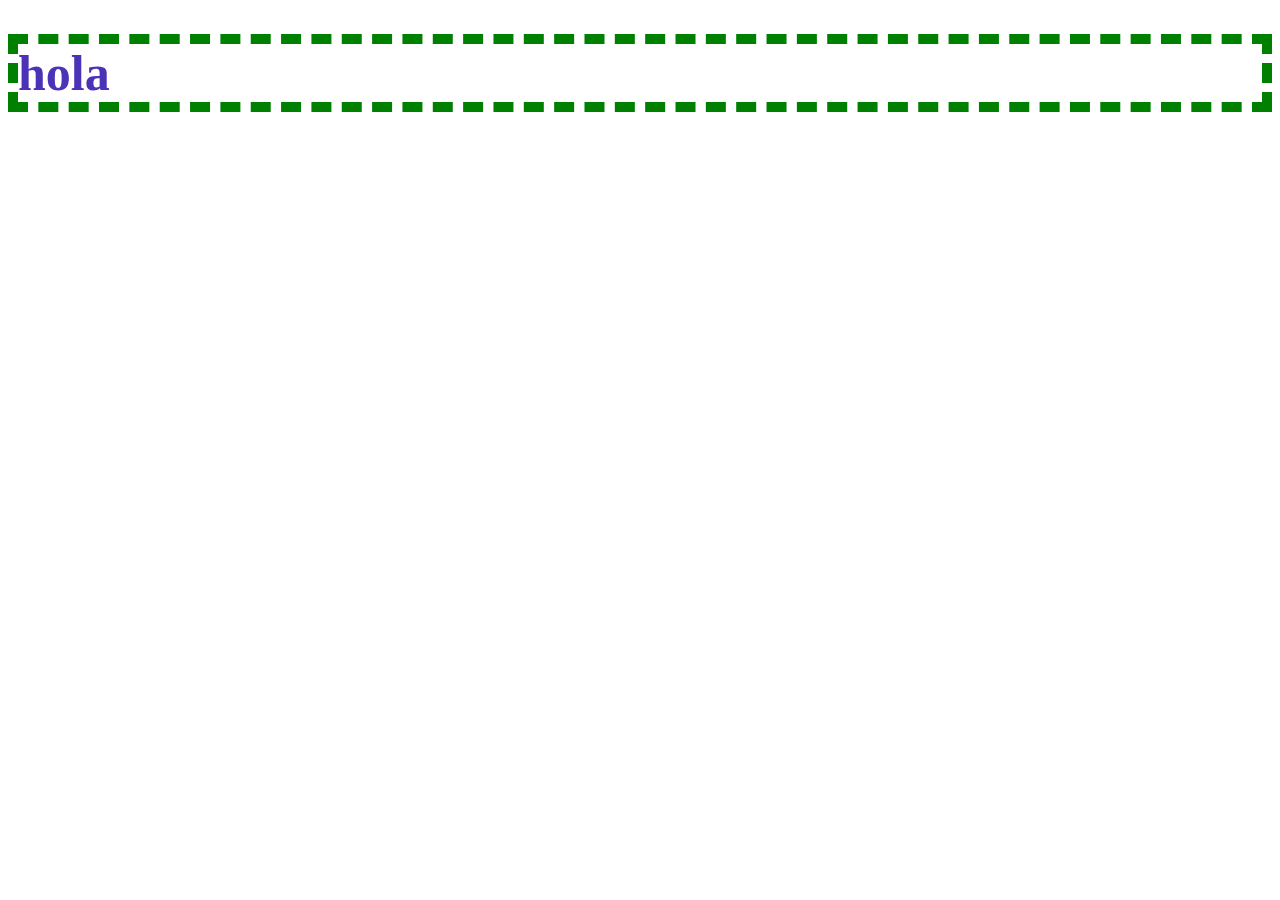
<file: SEXTACLASE/index.html>
<!DOCTYPE html>
<html>
  <head>
    <meta charset="utf-8">
    <link rel="stylesheet" type="text/css" href="STYLES/CSS/styles.css">
    <title></title>
  </head>
  <body>
<h1>hola</h1>
  </body>
</html>
</file>
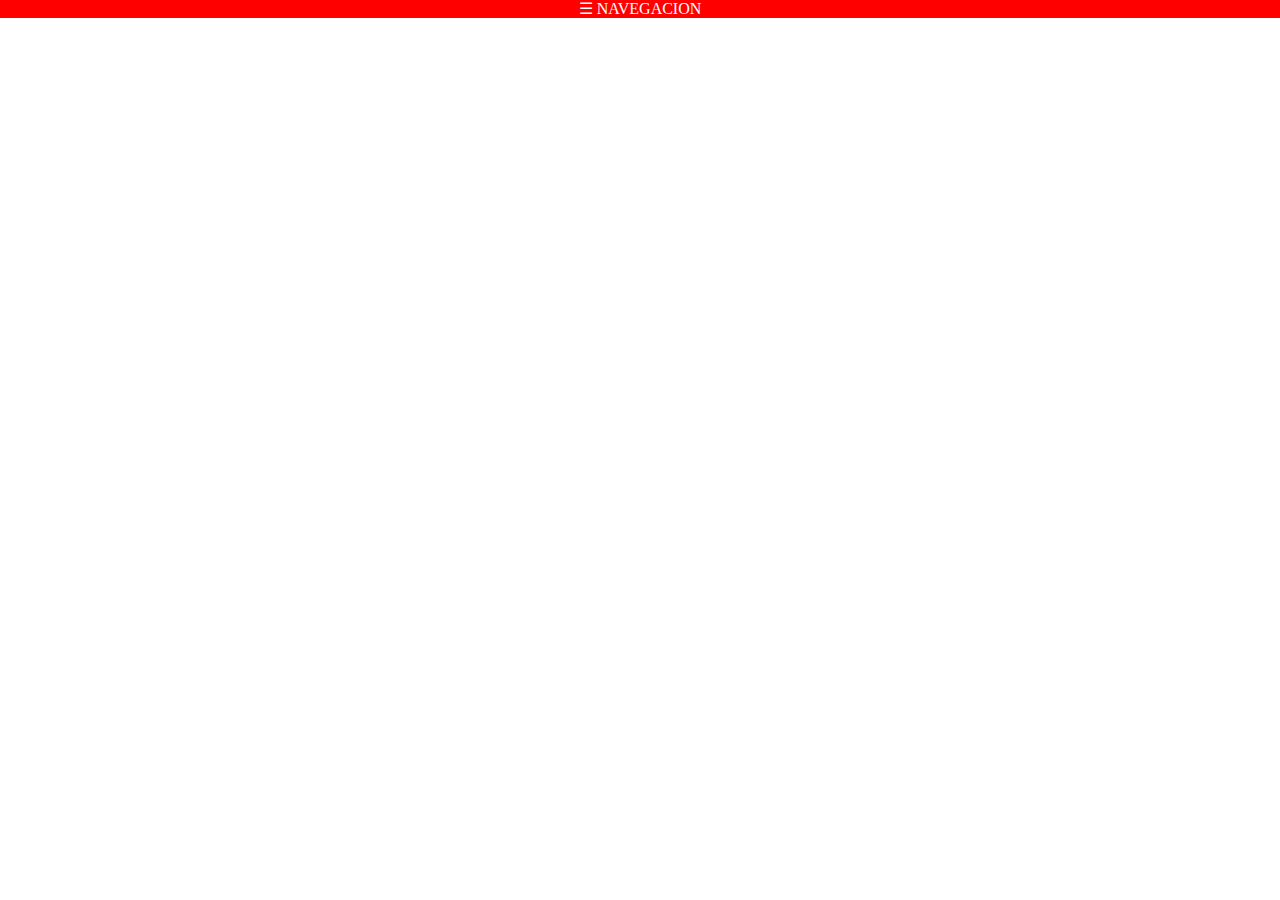
<file: TERCERCLASE/index.html>
<!DOCTYPE html>
<html>
  <head>
    <meta charset="utf-8">
    <title>Cocina para ti</title>
    <meta name="viewport" content="width=device-width, initial-scale=1.0">
    <link rel="stylesheet" href="CSS/normalize.css" />
    <link href="http://code.ionicframework.com/ionicons/2.0.1/css/ionicons.min.css" rel='stylesheet'>
    <link href="style.css" rel='stylesheet'>
    <body >
      <section>
        <div>
          <nav>
            <ul>
              <li>
                <p>☰ NAVEGACION</p>
              </li>
            </ul>
          </nav>
        </div>
      </section>
      <section>
        <div class="bloque1">

        </div>
      </section>
    </body>
  </head>
</html>
</file>
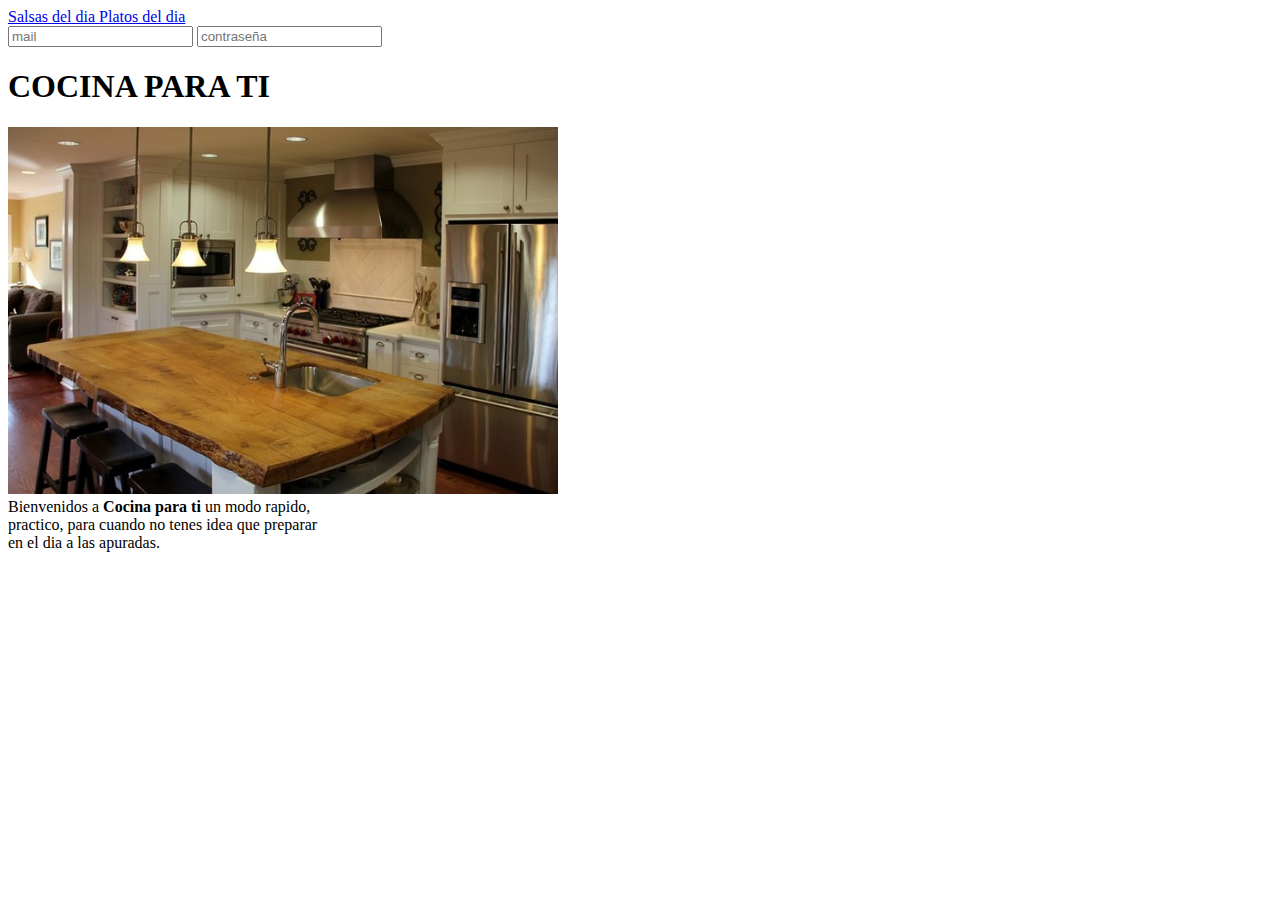
<file: PRIMERACLASE/HTML/index.html>
<!DOCTYPE html>
<html>
  <head>
    <meta charset="utf-8">
    <title>Cocina para ti</title>
    <body >
      <nav>
          <a href="SALSAS/olioli.html">Salsas del dia </a>
          <a href="PLATOS/lomoalapimienta.html">Platos del dia </a>
          <form>
            <input type="text" placeholder="mail" />
            <input type="password" placeholder="contraseña" />
          </form>
      </nav>

      <h1>COCINA PARA TI</h1>
        <img  src="IMG/background.jpg" width="550" alt="Imagen de salsa olioli"><br />
        <span >
          Bienvenidos a <b>Cocina para ti</b> un modo rapido,<br />
          practico, para cuando no tenes idea que preparar<br />
          en el dia a las apuradas.
        </span>

      </div>
    </body>
  </head>
</html>
</file>
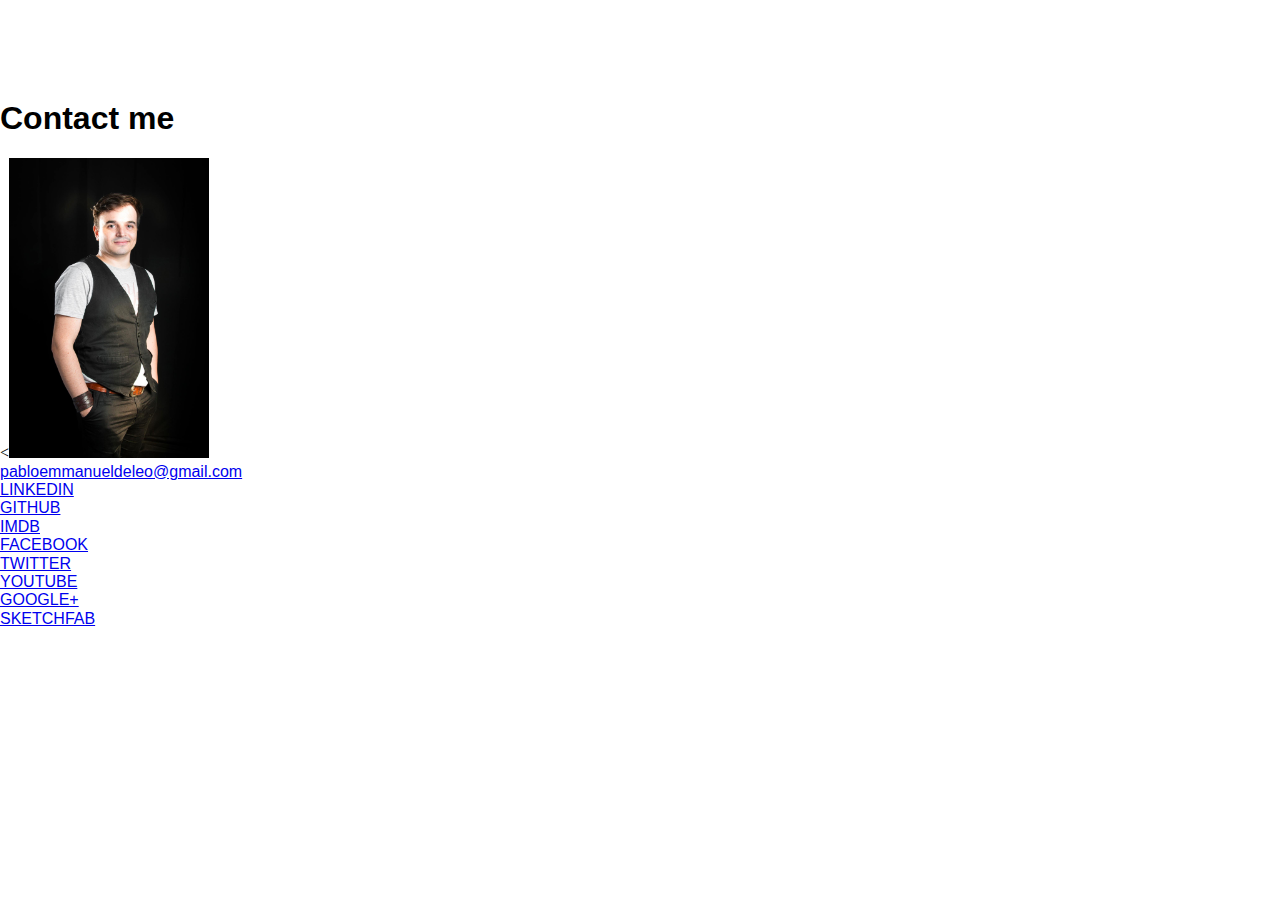
<file: PAGINAPERSONAL/contact.html>
<!DOCTYPE html>
<link rel="shortcut icon" href="favicon.ico" type="IMG/mi.png" />
<meta charset="utf-8">
<html>
	<title>'Pablo Emmanuel De Leo' </title>

<head class="mainHeader">
	<link rel="stylesheet" href="CSS/normalize.css" />
	<link rel="stylesheet" href="CSS/style.css" />
	<header class="mainHeader">
		<div class="row">
			<a href="/" title="Inicio" class="header-logo  active"></a>
			<nav class="navbar">
				<ul>
					<li><i class="ion-ios-play"> </i><a href="reel.php" title="Reel">reel</a></li>
					<li><i class="ion-briefcase"> </i><a href="work.php" title="Work">work</a></li>
					<li><i class="ion-person"> </i><a href="aboutUs.php" title="About me">About me</a></li>
					<li><i class="ion-android-textsms"> </i><a href="contact.php" title="Contact">contact</a></li>
					<li><i class="icon-news"></i> <a href="news.php" title="news">news</a></li>
				</ul>
			</nav>
		</div>
	</header>
	<h1 class="contact">Contact me</h1>
	<<img class="fotopersonal" src="IMG/1.jpg" width="200" alt="Pablo Emmanuel De Leo" />
	<p>
		<a href="mailto:pabloemmanueldeleo@gmail.com" target="_blank" title="pabloemmanueldeleo@gmail.com">pabloemmanueldeleo@gmail.com</a><br>
		<a href="https://ar.linkedin.com/in/pabloemmanueldeleo" target="_blank" title="LINKEDIN de Pablo Emmanuel De Leo ">LINKEDIN</a><br>
		<a href="https://github.com/ma55acre" target="_blank" title="GITHUB de Pablo Emmanuel De Leo ">GITHUB</a><br>
		<a href="http://www.imdb.com/name/nm4443723/" target="_blank" title="imdb de pablo emmanuel de leo">IMDB</a><br>
		<a href="https://www.facebook.com/PabloEmmanuelDeLeo" target="_blank" title="Facebook de Pablo Emmanuel De Leo ">FACEBOOK</a><br>
		<a href="https://twitter.com/ma55acre" target="_blank" title="TWITTER de Pablo Emmanuel De Leo ">TWITTER</a><br>
		<a href="https://www.youtube.com/user/ma55acre" target="_blank" title="YOUTUBE de Pablo Emmanuel De Leo ">YOUTUBE</a><br>
		<a href="https://google.com/+PabloEmmanuelDeLeo" target="_blank" title="GOOGLE+ de Pablo Emmanuel De Leo ">GOOGLE+</a><br>
		<a href="https://sketchfab.com/PabloEmmanuelDeLeo" target="_blank" title="SKETCHFAB de Pablo Emmanuel De Leo ">SKETCHFAB</a><br>
	</p>
</head>
</file>
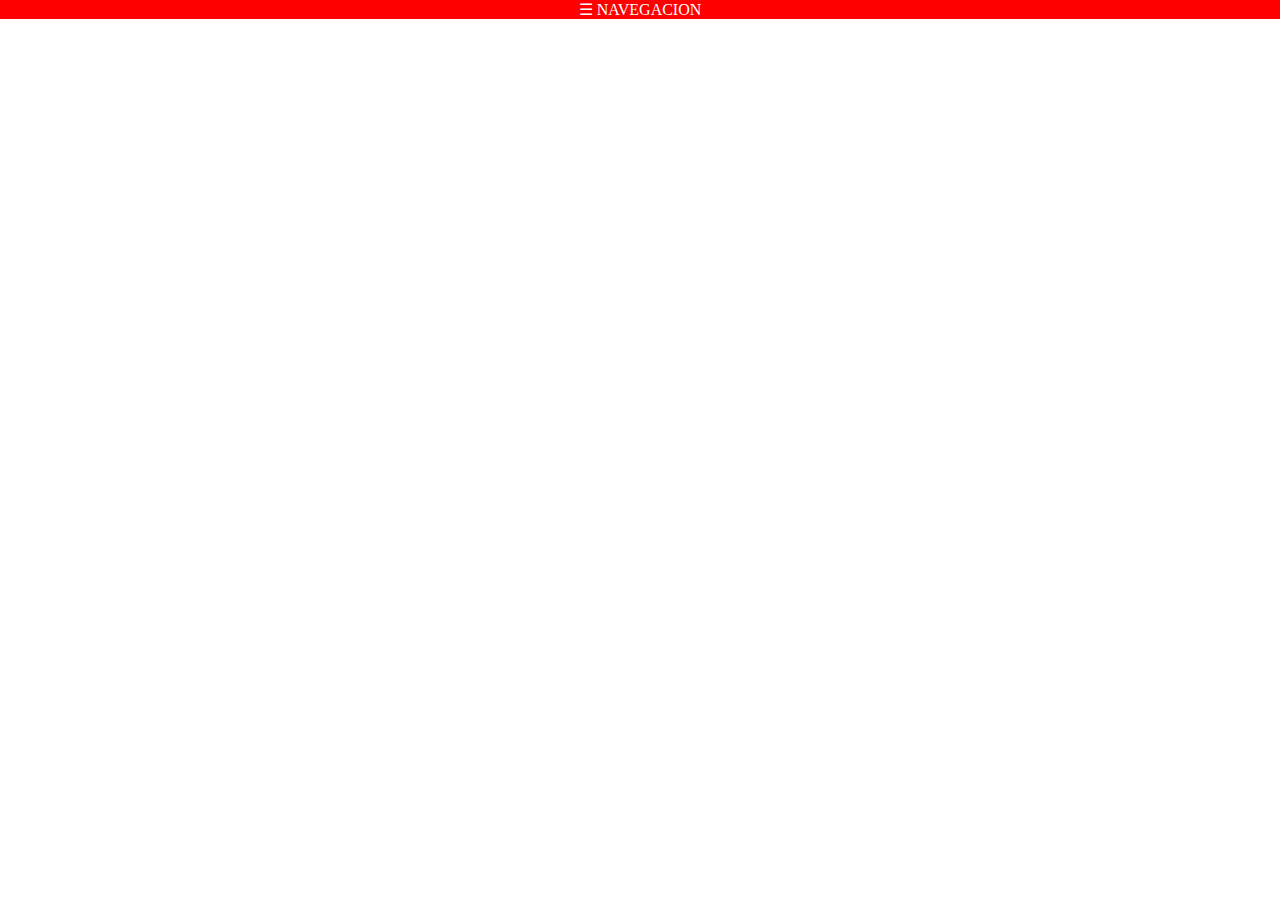
<file: TERCERCLASE/index3.html>
<!DOCTYPE html>
<html>
  <head>
    <meta charset="utf-8">
    <title>Cocina para ti</title>
    <meta name="viewport" content="width=device-width, initial-scale=1.0">
    <link href="http://code.ionicframework.com/ionicons/2.0.1/css/ionicons.min.css" rel='stylesheet'>
    <link href="style.css" rel='stylesheet'>
    <body >
      <section>
        <div>
          <nav>
            <ul>
              <li>
                <p>☰ NAVEGACION</p>
              </li>
            </ul>
          </nav>
        </div>
      </section>
      <section>
        <div class="bloque1">

        </div>
      </section>
    </body>
  </head>
</html>
</file>
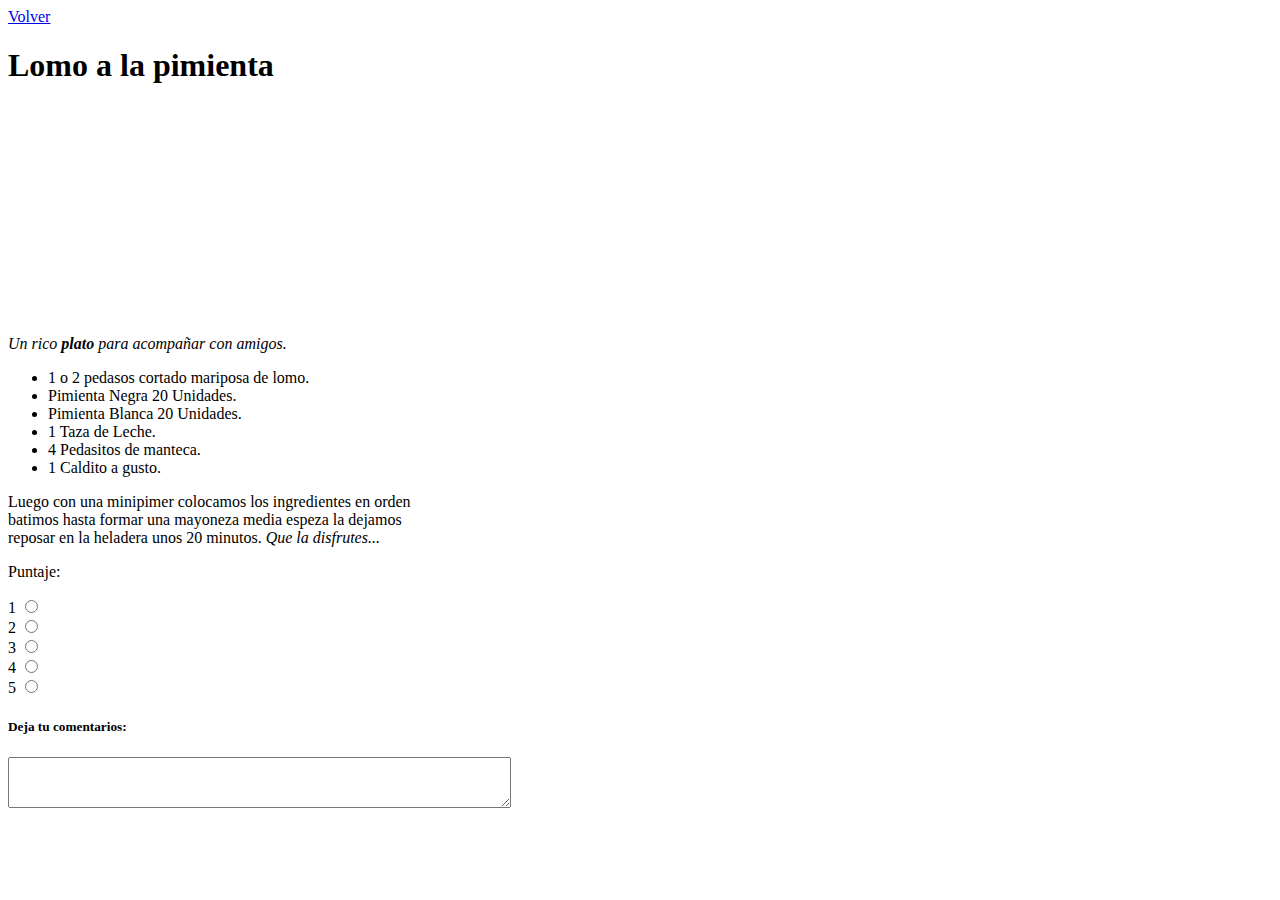
<file: PRIMERACLASE/HTML/PLATOS/lomoalapimienta.html>
<!DOCTYPE html>
<html>
  <head>
    <meta charset="utf-8">
    <title>Lomo a la pimienta</title>
    <body>
      <nav>
          <a href="../index.html">Volver </a>
      </nav>
      <h1>Lomo a la pimienta</h1>
      <iframe width="400" height="225" src="https://www.youtube.com/embed/0e6LNc_qyqc?rel=0&amp;showinfo=0" frameborder="0" allowfullscreen></iframe><br />
        <span >
          <em>Un rico <b>plato</b> para acompañar con amigos.</em>
        </span>
        <ul >
          <li>1 o 2 pedasos cortado mariposa de lomo. </li>
          <li>Pimienta Negra 20 Unidades.</li>
          <li>Pimienta Blanca 20 Unidades.</li>
          <li>1 Taza de Leche.</li>
          <li>4 Pedasitos de manteca.</li>
          <li>1 Caldito a gusto.</li>
        </ul>
        <p>
          Luego con una minipimer colocamos los ingredientes en orden<br />
          batimos hasta formar una mayoneza media espeza la dejamos<br  />
          reposar en la heladera unos 20 minutos. <em>Que la disfrutes...</em>
        </p>

        <p>
          Puntaje:
        </p>
        <form>
          <label for="Puntaje">1</label>
          <input type="radio" name="Puntaje" id="1" value="1"><br>
          <label for="Puntaje">2</label>
          <input type="radio" name="Puntaje" id="2" value="2"><br>
          <label for="Puntaje">3</label>
          <input type="radio" name="Puntaje" id="3" value="3"><br>
          <label for="Puntaje">4</label>
          <input type="radio" name="Puntaje" id="4" value="4"><br>
          <label for="Puntaje">5</label>
          <input type="radio" name="Puntaje" id="5" value="5"><br>
        </form>
        <h5>Deja tu comentarios:</h5>
        <textarea rows="3" cols="60" maxlength="120"></textarea>

      </div>
    </body>
  </head>
</html>
</file>
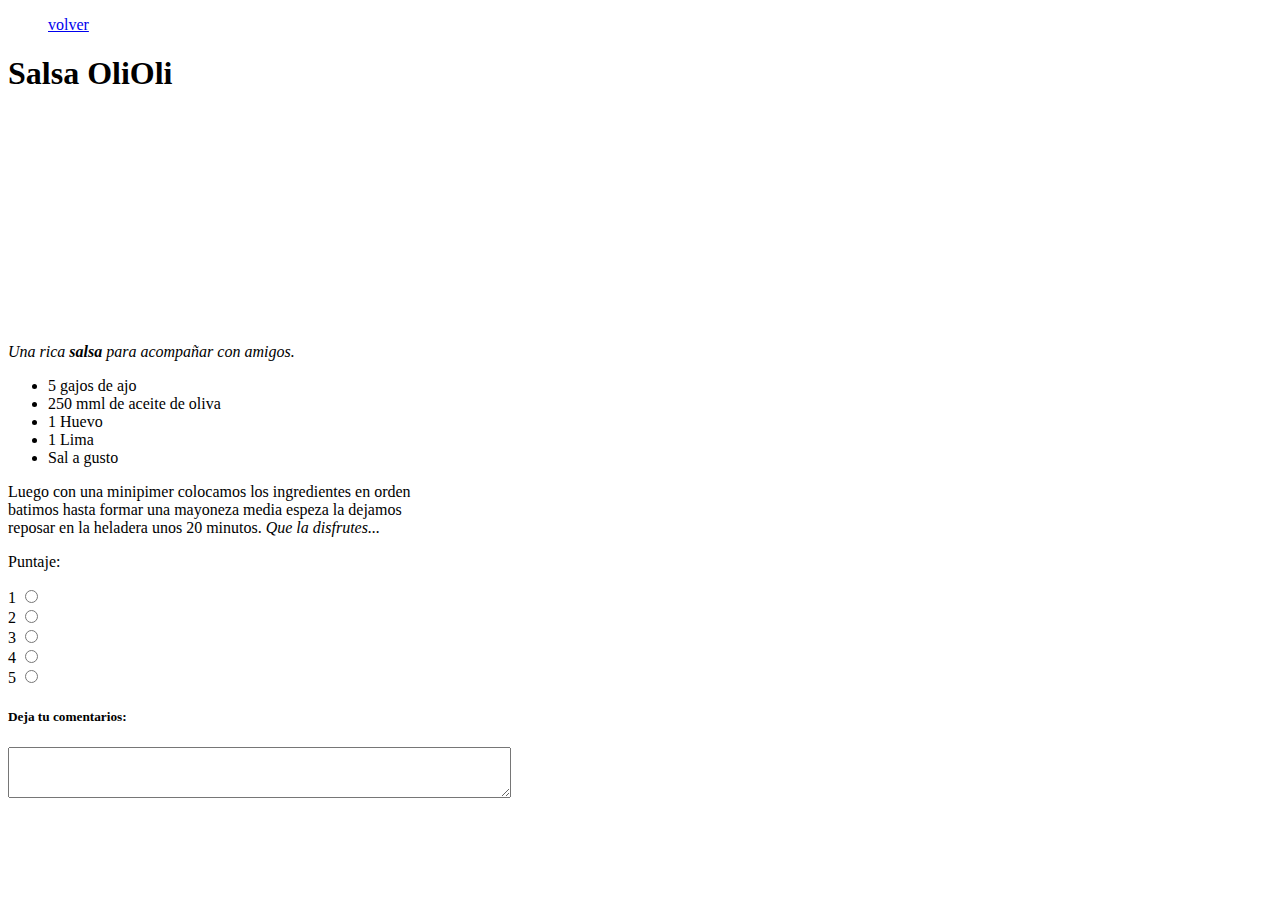
<file: PRIMERACLASE/HTML/SALSAS/olioli.html>
<!DOCTYPE html>
<html>
  <head>
    <meta charset="utf-8">
    <title>Salsa OliOli</title>
    <body>
      <nav>
          <ol>
            <a href="../index.html"> <oi>volver</oi> </a>
          </ol>
      </nav>
      <h1>Salsa OliOli</h1>
<iframe width="400" height="225" src="https://www.youtube.com/embed/JA1dU8PHCY4?rel=0&amp;showinfo=0" frameborder="0" allowfullscreen></iframe><br />

        <span >
          <em>Una rica <b>salsa</b> para acompañar con amigos.</em>
        </span>
        <ul >
          <li>5 gajos de ajo </li>
          <li>250 mml de aceite de oliva </li>
          <li>1 Huevo</li>
          <li>1 Lima</li>
          <li>Sal a gusto</li>
        </ul>
        <p>
          Luego con una minipimer colocamos los ingredientes en orden<br />
          batimos hasta formar una mayoneza media espeza la dejamos<br  />
          reposar en la heladera unos 20 minutos. <em>Que la disfrutes...</em>
        </p>
        <p>
          Puntaje:
        </p>
        <form>
          <label for="Puntaje">1</label>
          <input type="radio" name="Puntaje" id="1" value="1"><br>
          <label for="Puntaje">2</label>
          <input type="radio" name="Puntaje" id="2" value="2"><br>
          <label for="Puntaje">3</label>
          <input type="radio" name="Puntaje" id="3" value="3"><br>
          <label for="Puntaje">4</label>
          <input type="radio" name="Puntaje" id="4" value="4"><br>
          <label for="Puntaje">5</label>
          <input type="radio" name="Puntaje" id="5" value="5"><br>
        </form>
        <h5>Deja tu comentarios:</h5>
        <textarea rows="3" cols="60" maxlength="120"></textarea>

      </div>
    </body>
  </head>
</html>
</file>
<file: SEXTACLASE/STYLES/CSS/styles.css>
/*Importo mis modulos*/
/*genera color y el ancho de borde*/
h1 {
  color: #4c32b6;
  font-size: 50px;
  border: green dashed 10px; }
  h1:hover {
    color: blue; }

/*# sourceMappingURL=styles.css.map */
</file>
<file: TERCERCLASE/style.css>
* {
  margin:0px;
  padding: 0px;
  box-sizing: border-box;
}
nav li p{
  color: white;
  text-decoration: none;
  text-align: center;
}
div {

  background: red;

}
.block1{
  background: yellow;
}
@@media screen and (min-whidth: 768) and  {max-whidth: 1024){
div{
  background: yellow;
}

}
</file>
<file: PAGINAPERSONAL/CSS/style.css>
* {
  margin:0px;
  padding: 0px;
  box-sizing: border-box;
}
.barra{
    position: fixed;
    background: #666;
    padding: 30px 30px;
    top: 0;
    left: 0;
    width: 100%;
}
nav{

position: absolute;
right: 0;
top: 0;

}
nav li {
  display: inline-block;
  margin: 0px 10px;
}
nav li a{
  color: white;
  text-decoration: none;
  text-align: center;
}

nav ul li i{
  font-size: 200%;
  text-align: justify;
}
h1{
  font-family: 'Roboto', sans-serif;
}
h5{
  font-family: 'Nunito', sans-serif;
}
body{
  margin-top: 100px;
}
p {
  font-family: 'Nunito', sans-serif;
}

.conteiner{
  display: flex;
  flex-direction: column;
  justify-content: space-between;
}
.descripcion{
  text-align: center;
  margin: 30px 10px;
  padding: 10px 0px;
}

ul li {
  list-style: none;
  font-family: 'Nunito', sans-serif;
}
.entradaservicio{
  text-align: center;
  animation-name: righAnim;
  animation-duration: 2s;
}
.service{
  display: flex;
  flex-direction: row;
  flex-wrap: wrap;
  justify-content: space-around;
  margin: 6px 0px;
  padding: 20px 0;
  width: 100%;
  background: rgba(98, 247, 199, 0.31);
}

.column{
  text-align: left;
  padding: 10px 0;
}
@keyframes righAnim {
  from{
    transform: translateX(-10);
  }

  to{
    transform: translateX(0);
  }
}
</file>
